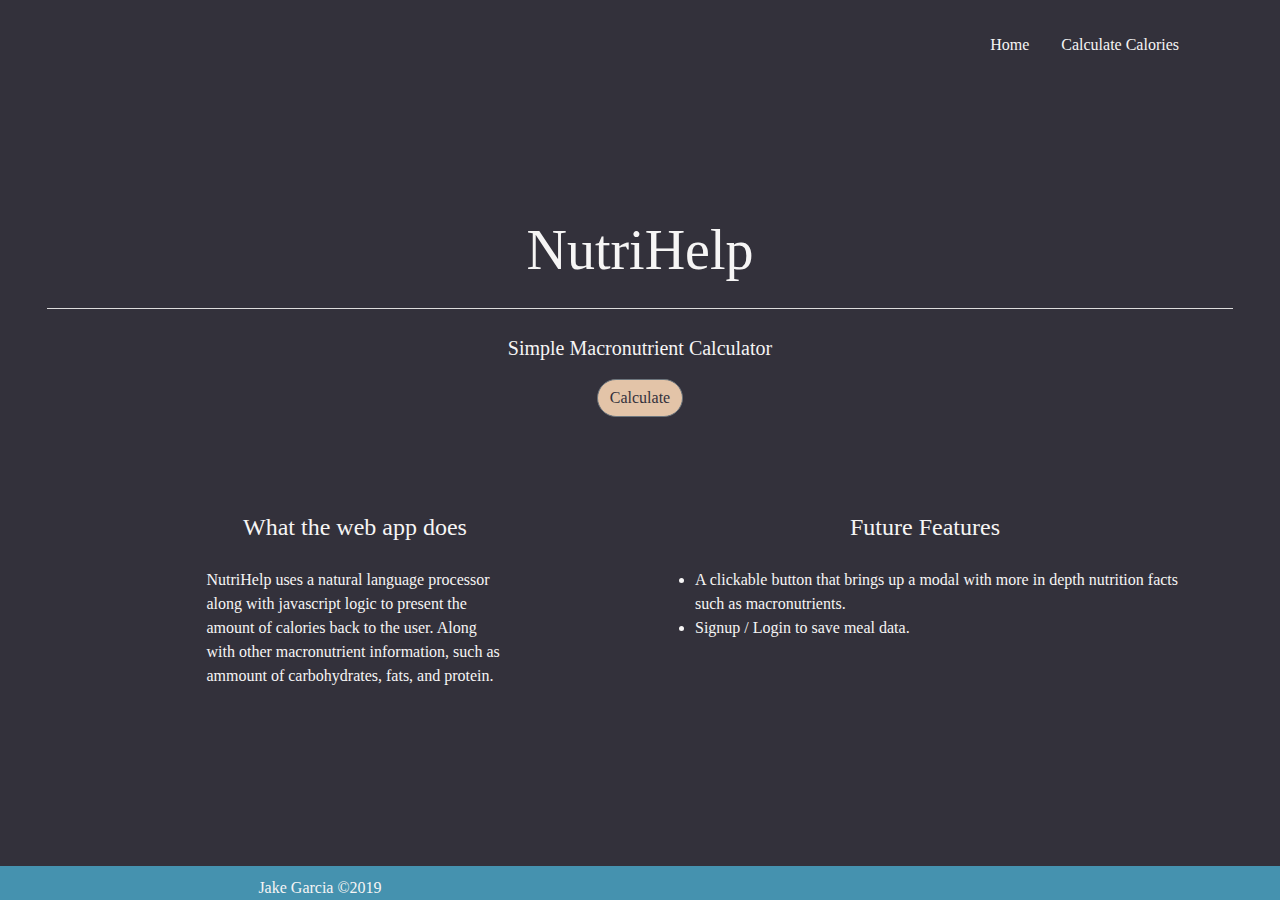
<file: index.html>
<!DOCTYPE html>
<html lang="en">
<head>
    <meta charset="UTF-8">
    <meta name="viewport" content="width=device-width, initial-scale=1.0">
    <meta http-equiv="X-UA-Compatible" content="ie=edge">
    <title>NutriHelp</title>
    <link rel="stylesheet" href="https://stackpath.bootstrapcdn.com/bootstrap/4.4.1/css/bootstrap.min.css" integrity="sha384-Vkoo8x4CGsO3+Hhxv8T/Q5PaXtkKtu6ug5TOeNV6gBiFeWPGFN9MuhOf23Q9Ifjh" crossorigin="anonymous">
    <script src="https://code.jquery.com/jquery-3.4.1.slim.min.js" integrity="sha384-J6qa4849blE2+poT4WnyKhv5vZF5SrPo0iEjwBvKU7imGFAV0wwj1yYfoRSJoZ+n" crossorigin="anonymous"></script>
    <script src="https://cdn.jsdelivr.net/npm/popper.js@1.16.0/dist/umd/popper.min.js" integrity="sha384-Q6E9RHvbIyZFJoft+2mJbHaEWldlvI9IOYy5n3zV9zzTtmI3UksdQRVvoxMfooAo" crossorigin="anonymous"></script>
    <script src="https://stackpath.bootstrapcdn.com/bootstrap/4.4.1/js/bootstrap.min.js" integrity="sha384-wfSDF2E50Y2D1uUdj0O3uMBJnjuUD4Ih7YwaYd1iqfktj0Uod8GCExl3Og8ifwB6" crossorigin="anonymous"></script>
    <link rel="stylesheet" href="./styles/main.css">
    <script src="https://developer.edamam.com/attribution/badge.js"></script>
</head>
<body>
    <!-- Banner Section -->
    <div class="container-fluid text-center">
        <div class="container" id="navContainer">
            <ul class="nav justify-content-end">
                <li class="nav-item">
                  <a class="nav-link active" href="./index.html">Home</a>
                </li>
                <li class="nav-item">
                  <a class="nav-link" href="./app.html">Calculate Calories</a>
                </li>
            </ul>
        </div>
        <div class="jumbotron">
            <h1 class="display-4">
                NutriHelp
            </h1>
            <hr class="my-4">
            <p class="lead">
                Simple Macronutrient Calculator
            </p>
            <button class="btn btn-secondary" type="button">
                <a href="app.html">Calculate</a>
            </button>
        </div>
        <div class="container">
            <div class="row">
                <div class="col">
                    <h4>What the web app does</h4>
                    <p class="description" style="text-align: left;">
                        NutriHelp uses a natural language processor along with javascript logic to present the amount of calories back to the user. Along with other macronutrient information, such as ammount of carbohydrates, fats, and protein.
                    </p>
                </div>
                <div class="col">
                    <h4>Future Features</h4>
                    <p class="description">
                        <ul style="text-align: left;">
                            <li>
                                A clickable button that brings up a modal with more in depth nutrition facts such as macronutrients.
                            </li>
                            <li>
                                Signup / Login to save meal data.
                            </li>
                        </ul>
                    </p>
                </div>
            </div>
        </div>
        <div class="row text-center" id="footer">
            <div class="col">
                <div id="copyright">
                    Jake Garcia &copy;2019
                </div>
            </div>
            <div class="col">
                <div id="edamam-badge" data-color="transparent"></div>
            </div>
        </div>
    </div>
</body>
</html>
</file>
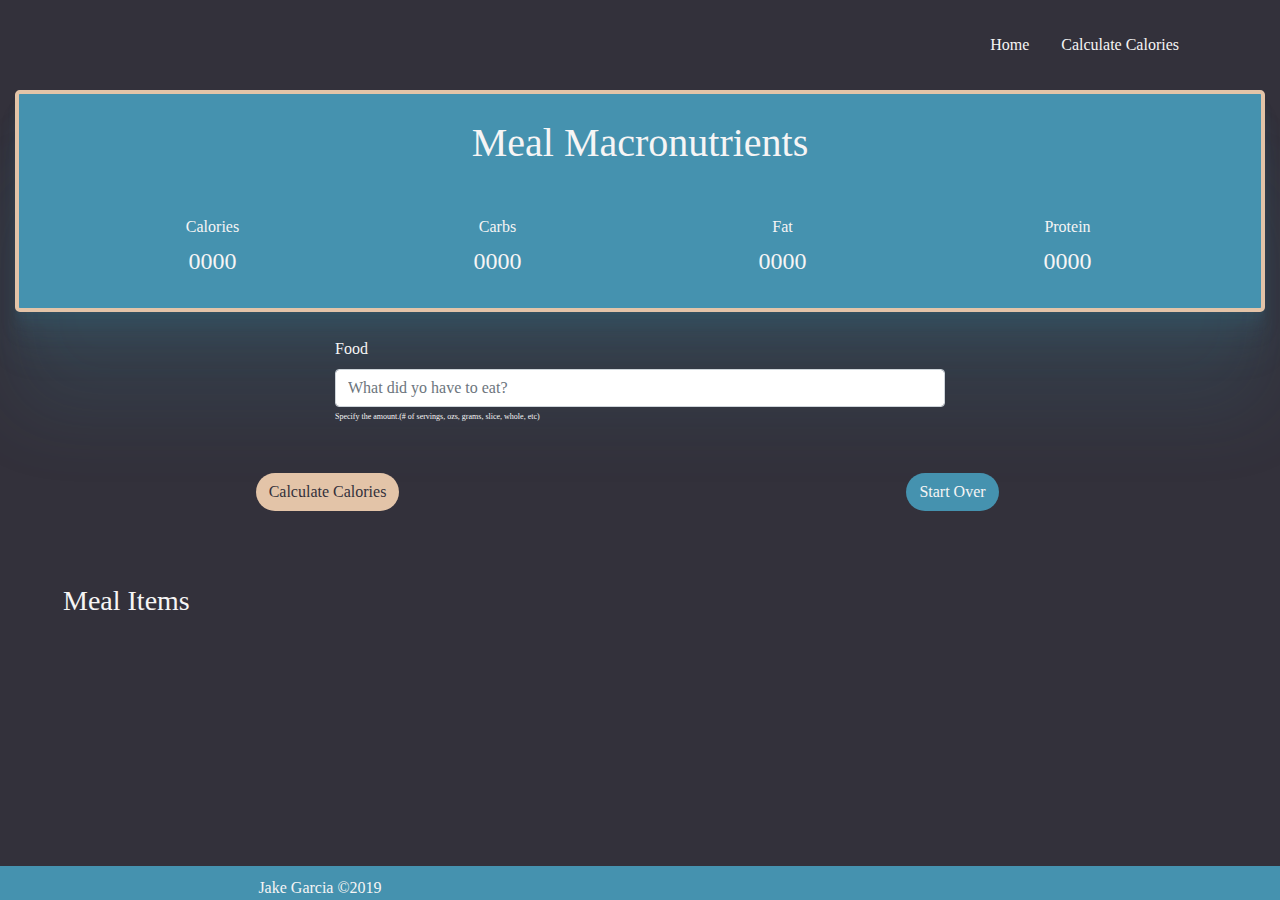
<file: App.html>
<!DOCTYPE html>
<html lang="en">
    <head>
        <meta charset="UTF-8">
        <meta name="viewport" content="width=device-width, initial-scale=1.0">
        <meta http-equiv="X-UA-Compatible" content="ie=edge">
        <title>NutriHelp</title>
        <link rel="stylesheet" href="https://stackpath.bootstrapcdn.com/bootstrap/4.4.1/css/bootstrap.min.css" integrity="sha384-Vkoo8x4CGsO3+Hhxv8T/Q5PaXtkKtu6ug5TOeNV6gBiFeWPGFN9MuhOf23Q9Ifjh" crossorigin="anonymous">
        <script src="https://code.jquery.com/jquery-3.4.1.slim.min.js" integrity="sha384-J6qa4849blE2+poT4WnyKhv5vZF5SrPo0iEjwBvKU7imGFAV0wwj1yYfoRSJoZ+n" crossorigin="anonymous"></script>
        <script src="https://cdn.jsdelivr.net/npm/popper.js@1.16.0/dist/umd/popper.min.js" integrity="sha384-Q6E9RHvbIyZFJoft+2mJbHaEWldlvI9IOYy5n3zV9zzTtmI3UksdQRVvoxMfooAo" crossorigin="anonymous"></script>
        <script src="https://stackpath.bootstrapcdn.com/bootstrap/4.4.1/js/bootstrap.min.js" integrity="sha384-wfSDF2E50Y2D1uUdj0O3uMBJnjuUD4Ih7YwaYd1iqfktj0Uod8GCExl3Og8ifwB6" crossorigin="anonymous"></script>
        <link rel="stylesheet" href="./styles/app.css">
        <script src="https://developer.edamam.com/attribution/badge.js"></script>
    </head>
    <body>
        <div class="container-fluid">
            <div class="container" id="navContainer">
                <ul class="nav justify-content-end">
                    <li class="nav-item">
                    <a class="nav-link active" href="./index.html">Home</a>
                    </li>
                    <li class="nav-item">
                    <a class="nav-link" href="./app.html">Calculate Calories</a>
                    </li>
                </ul>
            </div>
            <div id="loadingSpinner" class=""></div>
            <div class="jumbotron text-center">
                <h1 class="display-6">
                    Meal Macronutrients
                </h1>
                <div class="container" id="mealMacronutrientsContainer">
                    <div class="row">
                        <div class="col-md-3">
                            <label for="mealCaloriesLabel">Calories</label>
                            <h4 class="display-6" id="mealCaloriesLabel">0000</h4>
                        </div>
                        <div class="col-md-3">
                            <label for="mealCarbohydrates">Carbs</label>
                            <h4 class="display-6" id="mealCarbohydratesLabel">0000</h4>
                        </div>
                        <div class="col-md-3">
                            <label for="mealFats">Fat</label>
                            <h4 class="display-6" id="mealFatsLabel">0000</h4>
                        </div>
                        <div class="col-md-3">
                            <label for="mealProtein">Protein</label>
                            <h4 class="display-6" id="mealProteinLabel">0000</h4>
                        </div>
                    </div>
                </div>
            </div>
            <form>
                <div class="row">
                    <div class="form-group col-md-6">
                        <label for="foodItem">
                            Food
                        </label>
                        <input type="text" name="foodItem" id="foodItem" placeholder="What did yo have to eat?" class="form-control" aria-describedby="foodHelp" required>
                        <small id="foodHelp" class="form-text">Specify the amount.(# of servings, ozs, grams, slice, whole, etc)</small>
                    </div>
                </div>
                
                <div class="row text-center" id="buttonRow">
                    <div class="col-md-6">
                        <button type="submit" class="btn" id="calculateButton">Calculate Calories</button>
                    </div> 
                    <div class="col-md-6">
                        <button class="btn" type="button" id="startOverButton">Start Over</button>
                    </div>
                </div>
            </form>
            <!-- MEAL ITEMS WILL BE PLACED HERE -->
            <h3 class="display-5 pt-4 pl-5">Meal Items</h3>
            <div class="container text-center" id="mealItemsContainer">
                
            </div>
            <div class="row text-center" id="footer">
                <div class="col">
                    <div id="copyright">
                        Jake Garcia &copy;2019
                    </div>
                </div>
                <div class="col">
                    <div id="edamam-badge" data-color="transparent"></div>
                </div>
            </div>
        </div>
    </body>
    <script src="./main.js"></script>
</html>
</file>
<file: styles/main.css>
/* MAIN.CSS */

/* ELEMENT SELECTORS */

body {
    /* background-image: radial-gradient(#e3c4a8 5%, #4592af 30%, #33313b 65%); */
    background-color: #33313b;
    color: #f6f5f5;
    font-family: Verdana;
}

hr {
    background-color: #f6f5f5;
}

a {
    color: #33313b;
    text-decoration: none;
}
a:hover {
    background-color: #4592af;
    color: #f6f5f5;
}

/* CLASSS SELECTORS */

.jumbotron {
    margin-top: 7%;
    background-color: rgba(0,0,0,0.0);
}

.description {
    margin: 5% auto;
    width: 55%;
}

.btn {
    background-color: #e3c4a8;
    border-radius: 20px;
    color: #33313b;
}

.btn:hover {
    background-color: #4592af;
    color: #f6f5f5;
}


.nav-link {
    color: #f6f5f5;
}

.nav-link:hover {
    text-decoration: underline;
    background-color: #e3c4a8;
    color: #33313b;
    border-radius: 10px;
}



/* ID SELECTORS */

#navContainer {
    margin-top: 2%;
}

#footer {
    position: fixed;
    bottom: 0%;
    width: 100%;
    align-content: center;
    background-color: #4592af;
}

#copyright {
    margin-top: 10px;
}
</file>
<file: styles/app.css>
body {
    /* background-image: radial-gradient(#e3c4a8 5%, #4592af 30%, #33313b 65%); */
    background-color: #33313b;
    color: #f6f5f5;
    font-family: Verdana;
}

small {
    color: #f6f5f5;
    font-size: 0.5em;
}
/* Class selectors */
.jumbotron {
    background-color: #4592af;
    margin: 2% auto;
    padding: 2%;
    border: 4px solid #e3c4a8;
    box-shadow: 0 2.8px 2.2px rgba(69, 146, 175, 0.034),
            0 6.7px 5.3px rgba(69, 146, 175, 0.048),
            0 12.5px 10px rgba(69, 146, 175, 0.06),
            0 22.3px 17.9px rgba(69, 146, 175, 0.072),
            0 41.8px 33.4px rgba(69, 146, 175, 0.086),
            0 100px 80px rgba(69, 146, 175, 0.12);
}

h1>.display-6 {
    margin-top: 0;
}



.nav-link {
    color: #f6f5f5;
}

.nav-link:hover {
    text-decoration: underline;
    background-color: #e3c4a8;
    color: #33313b;
    border-radius: 10PX;
}

.col-md-6 {
    margin: 0, auto;
}

.form-group {
    margin: 0 auto;
}

.col-md-6 {
    margin: 0, auto;
}

.col-sm-4 {
    margin-bottom: 10%;
}

.col-md-4 {
    margin: 2% auto;
}

.card {
    background-color: #4592af;
    color: #f6f5f5;
    box-shadow: 0 2.8px 2.2px rgba(69, 146, 175, 0.034),
            0 6.7px 5.3px rgba(69, 146, 175, 0.048),
            0 12.5px 10px rgba(69, 146, 175, 0.06),
            0 22.3px 17.9px rgba(69, 146, 175, 0.072),
            0 41.8px 33.4px rgba(69, 146, 175, 0.086),
            0 100px 80px rgba(69, 146, 175, 0.12);
    border: 5px solid #e3c4a8

}

.card-title {
    text-transform: capitalize;
}

.deleteItemButtonDiv {
    margin: 4% auto;
}

.deleteButton {
    border-radius: 20px;
    background-color: #e3c4a8;
    box-shadow: 0px 2px #33313b;
}

.deleteButton:active {
    box-shadow: none;
    
}

/* ID SELECTORS */

#mealMacronutrientsContainer {
    margin-top: 4%;
    
}

#startOverButton {
    background-color: #4592af;
    border-radius: 20px;
    margin: 2% auto;
    color: #f6f5f5;
}

#startOverButton:hover {
    background-color: #e3c4a8;
    color: #33313b;
    box-shadow: 0px 0px 50px #e3c4a8;
}

#startOverButton:active {
    box-shadow: none;
}

#calculateButton {
    background-color: #e3c4a8;
    border-radius: 20px;
    color: #33313b;
    margin: 2% auto;
   
}

#calculateButton:hover {
    background-color: #4592af;
    color: #f6f5f5;
    box-shadow: 0px 0px 50px #4592af;
}

#calculateButton:active {
    box-shadow: none;
}

#buttonRow {
    margin: 3% auto;
}

#navContainer {
    margin-top: 2%;
}

#footer {
    position: fixed;
    bottom: 0%;
    width: 100%;
    align-content: center;
    background-color: #4592af;
}
#copyright {
    margin-top: 10px;
}

#mealItemsContainer {
    padding-bottom: 20%;
}

/* SPINNER STYLING */

.loadingSpinner {
    background-color: #e3c4a8;
    content: "";
    box-sizing: border-box;
    position: relative;
    height: 50px;
    width: 50px;
    margin: 0 auto 20px auto;
    border-radius: 50%;
    border-top: 2px solid #4592af;
    border-left: 2px solid transparent;
    animation: spinner 0.8s linear infinite;
}

@keyframes spinner {
    to {
        transform: rotate(360deg);
    }
}
</file>
